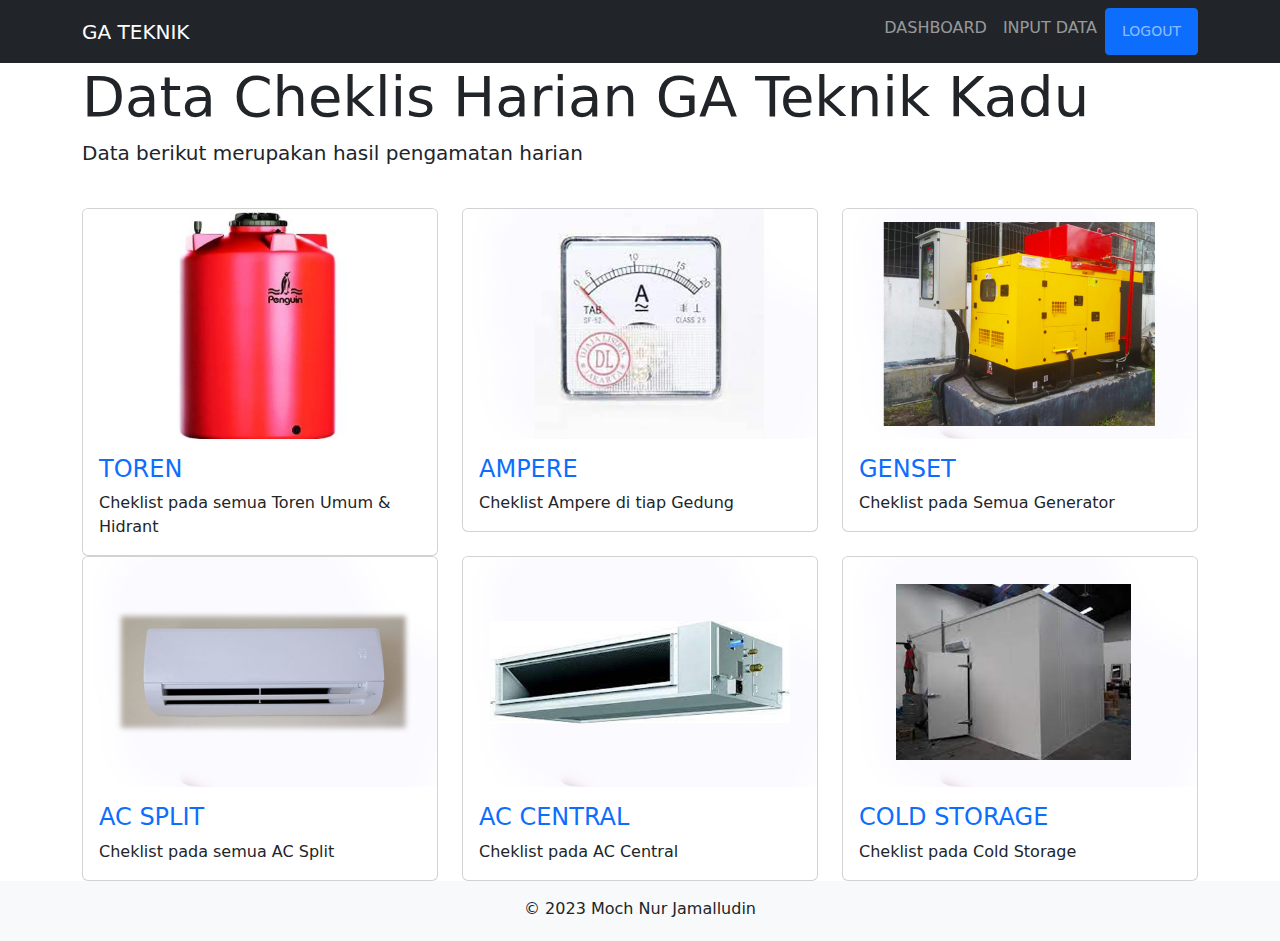
<file: index.html>
<!DOCTYPE html>
<html lang="en">
<head>
  <meta charset="UTF-8">
  <meta name="viewport" content="width=device-width, initial-scale=1.0">
  <meta http-equiv="X-UA-Compatible" content="ie=edge">
  <title>GA TEKNIK</title>
  <!-- Bootstrap CSS -->
  <link rel="stylesheet" href="https://cdn.jsdelivr.net/npm/bootstrap@5.0.0/dist/css/bootstrap.min.css">
  <link rel="stylesheet" href="styles/style.css">
</head>
<body>

  <!-- Navbar -->
  <nav class="navbar navbar-expand-lg navbar-dark bg-dark">
    <div class="container">
      <a class="navbar-brand" href="#">GA TEKNIK</a>
      <button class="navbar-toggler" type="button" data-bs-toggle="collapse" data-bs-target="#navbarNav" aria-controls="navbarNav" aria-expanded="false" aria-label="Toggle navigation">
        <span class="navbar-toggler-icon"></span>
      </button>
      <div class="collapse navbar-collapse" id="navbarNav">
        <ul class="navbar-nav ms-auto">
          <li class="nav-item">
            <a class="nav-link" href="/dashboard.html">DASHBOARD</a>
          </li>
          <li class="nav-item">
            <a class="nav-link" href="/scr/f05f7315e36f103360ed293dab1de2f1.html">INPUT DATA</a>
          </li>
          <li class="nav-item btn btn-primary btn-sm">
            <a class="nav-link" href="#">LOGOUT</a>
          </li>

        </ul>
      </div>
    </div>
  </nav>

  <!-- Jumbotron -->
  <div class="jumbotron">
    <div class="container">
      <h1 class="display-4">Data Cheklis Harian GA Teknik Kadu</h1>
      <p class="lead">Data berikut merupakan hasil pengamatan harian</p>
    </div>
  </div>

  <!-- Content -->
  <div class="container pt-4">
		<div class="row">
			<div class="col-md-4">
				<div class="card">
					<img src="/images/toren.jpg" alt="Card Image" class="card-img-top">
					<div class="card-body">
            <a href="./scr/toren.html">
              <h4 class="card-title">TOREN</h4>
            </a>
						<p class="card-text">Cheklist pada semua Toren Umum & Hidrant</p>
					</div>
				</div>
			</div>
			<div class="col-md-4">
				<div class="card">
					<img src="/images/ampere.jpg" alt="Card Image" class="card-img-top">
					<div class="card-body">
            <a href="/src/listrik.html">
              <h4 class="card-title">AMPERE</h4>
            </a>
						<p class="card-text">Cheklist Ampere di tiap Gedung</p>
					</div>
				</div>
			</div>
			<div class="col-md-4">
				<div class="card">
					<img src="/images/genset.jpg" alt="Card Image" class="card-img-top">
					<div class="card-body">
            <a href="/src/genset.html">
              <h4 class="card-title">GENSET</h4>
            </a>
						<p class="card-text">Cheklist pada Semua Generator</p>
					</div>
				</div>
			</div>
			<div class="col-md-4">
				<div class="card">
					<img src="/images/split.jpg" alt="Card Image" class="card-img-top">
					<div class="card-body">
            <a href="/src/acsplit.html">
              <h4 class="card-title">AC SPLIT</h4>
            </a>
              <p class="card-text">Cheklist pada semua AC Split</p>
					</div>
				</div>
			</div>
			<div class="col-md-4">
				<div class="card">
					<img src="/images/central.jpg" alt="Card Image" class="card-img-top">
					<div class="card-body">
            <a href="/src/accentral.html">
              <h4 class="card-title">AC CENTRAL</h4>
            </a>
						<p class="card-text">Cheklist pada AC Central</p>
					</div>
				</div>
			</div>
			<div class="col-md-4">
				<div class="card">
					<img src="/images/coldroom.jpg" alt="Card Image" class="card-img-top">
					<div class="card-body">
            <a href="/src/coldroom.html">
              <h4 class="card-title">COLD STORAGE</h4>
            </a>
						<p class="card-text">Cheklist pada Cold Storage</p>
					</div>
				</div>
			</div>
    </div>
  </div>
  

  <!-- Footer -->
  <footer class="bg-light py-3">
    <div class="container">
      <p class="text-center">© 2023 Moch Nur Jamalludin</p>
    </div>
  </footer>

  <!-- Bootstrap JavaScript -->
  <script src="https://cdn.jsdelivr.net/npm/bootstrap@5.0.0/dist/js/bootstrap.bundle.min.js"></script>
</body>
</html>
</file>
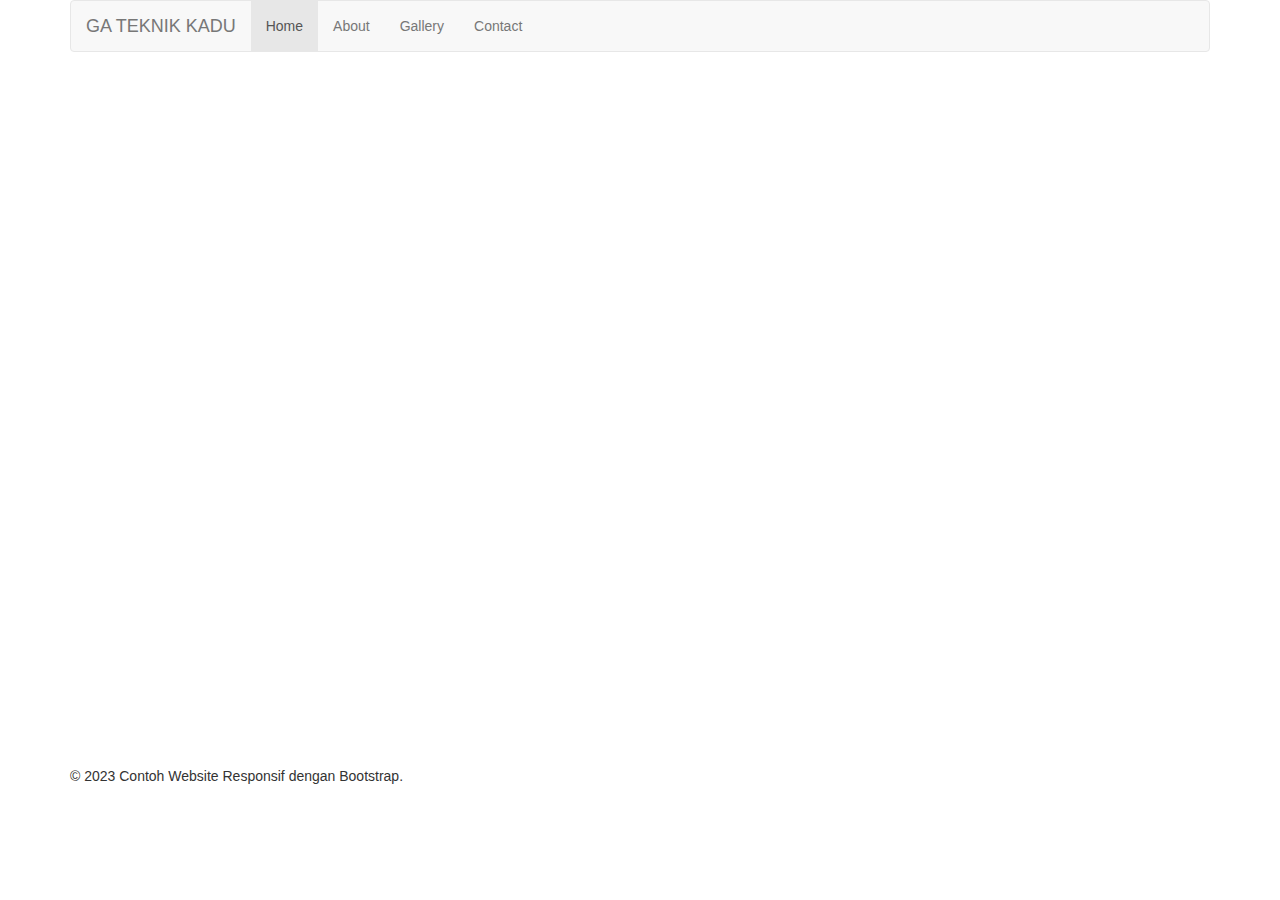
<file: index3.html>
<!DOCTYPE html>
<html>
<head>
	<title>GA TEKNIK KADU</title>
	<meta name="viewport" content="width=device-width, initial-scale=1">
	<link rel="stylesheet" href="https://maxcdn.bootstrapcdn.com/bootstrap/3.4.1/css/bootstrap.min.css">
	<script src="https://ajax.googleapis.com/ajax/libs/jquery/3.5.1/jquery.min.js"></script>
	<script src="https://maxcdn.bootstrapcdn.com/bootstrap/3.4.1/js/bootstrap.min.js"></script>
</head>
<body>

<div class="container">
	<header>
		<nav class="navbar navbar-default">
			<div class="container-fluid">
				<div class="navbar-header">
					<button type="button" class="navbar-toggle" data-toggle="collapse" data-target="#myNavbar">
						<span class="icon-bar"></span>
						<span class="icon-bar"></span>
						<span class="icon-bar"></span>
					</button>
					<a class="navbar-brand" href="#">GA TEKNIK KADU</a>
				</div>
				<div class="collapse navbar-collapse" id="myNavbar">
					<ul class="nav navbar-nav">
						<li class="active"><a href="#">Home</a></li>
						<li><a href="#">About</a></li>
						<li><a href="#">Gallery</a></li>
						<li><a href="#">Contact</a></li>
					</ul>
				</div>
			</div>
		</nav>
	</header>
	<section>
		<iframe src="https://docs.google.com/forms/d/e/1FAIpQLSc6wKoTijIlA7viEe6SxL39eCtLaOfxTEC5Z0ZMMB_gBvljVg/viewform?embedded=true" width="640" height="689" frameborder="0" marginheight="0" marginwidth="0">Memuat…</iframe>
	</section>



	<footer>
		<p>&copy; 2023 Contoh Website Responsif dengan Bootstrap.</p>
	</footer>
</div>

</body>
</html>
</file>
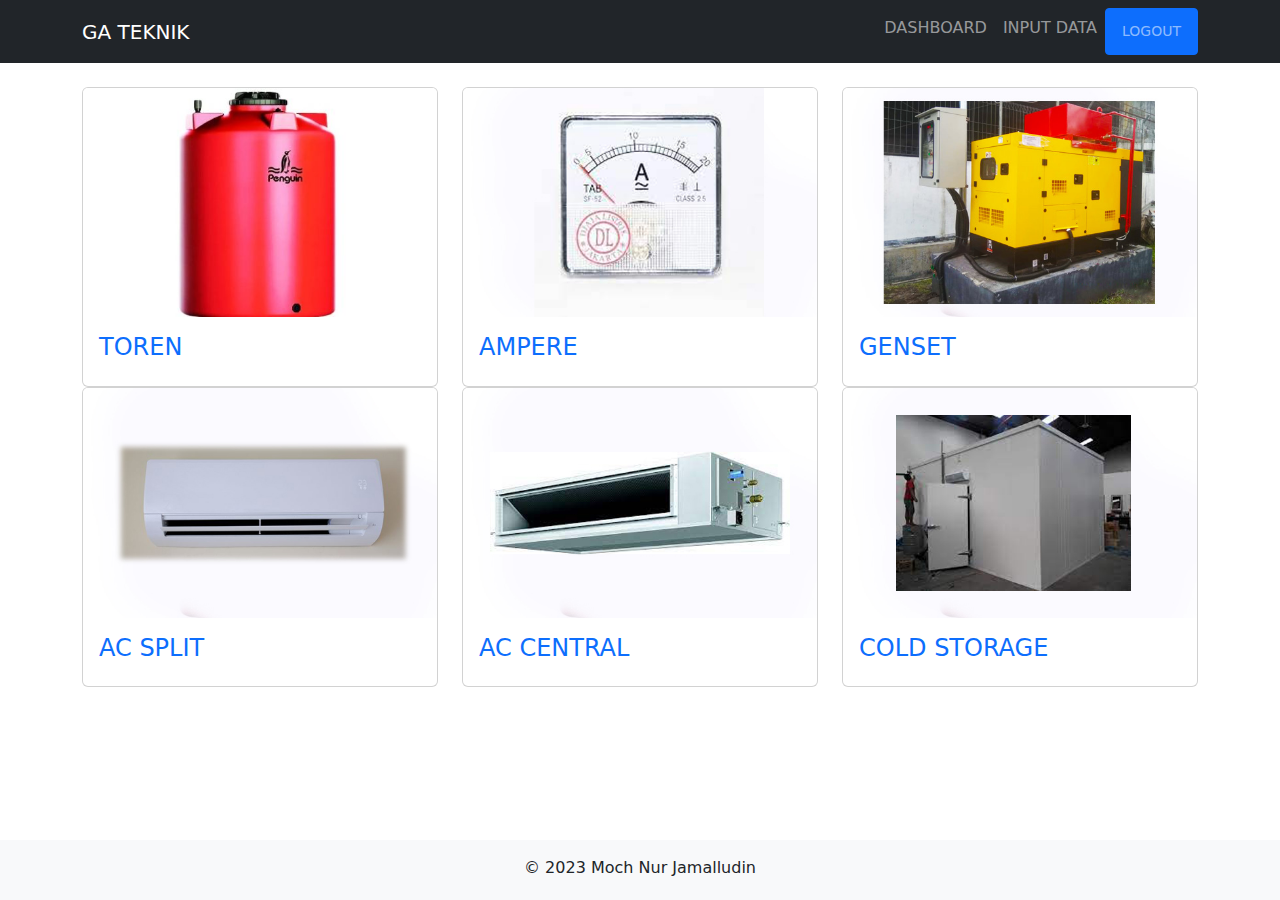
<file: scr/f05f7315e36f103360ed293dab1de2f1.html>
<!DOCTYPE html>
<html lang="en">
<head>
  <meta charset="UTF-8">
  <meta name="viewport" content="width=device-width, initial-scale=1.0">
  <meta http-equiv="X-UA-Compatible" content="ie=edge">
  <title>GA TEKNIK</title>
  <!-- Bootstrap CSS -->
  <link rel="stylesheet" href="https://cdn.jsdelivr.net/npm/bootstrap@5.0.0/dist/css/bootstrap.min.css">
  <link rel="stylesheet" href="../styles/style.css">
</head>
<body>
  <!-- Navbar -->
  <nav class="navbar navbar-expand-lg navbar-dark bg-dark">
    <div class="container">
      <a class="navbar-brand" href="#">GA TEKNIK</a>
      <button class="navbar-toggler" type="button" data-bs-toggle="collapse" data-bs-target="#navbarNav" aria-controls="navbarNav" aria-expanded="false" aria-label="Toggle navigation">
        <span class="navbar-toggler-icon"></span>
      </button>
      <div class="collapse navbar-collapse" id="navbarNav">
        <ul class="navbar-nav ms-auto">
          <li class="nav-item">
            <a class="nav-link" href="../index2.html">DASHBOARD</a>
          </li>
          <li class="nav-item">
            <a class="nav-link" href="/scr/f05f7315e36f103360ed293dab1de2f1.html">INPUT DATA</a>
          </li>
          <li class="nav-item btn btn-primary btn-sm">
            <a class="nav-link" href="#">LOGOUT</a>
          </li>

        </ul>
      </div>
    </div>
  </nav>
<!-- Content -->
  <div class="container pt-4">
		<div class="row">
			<div class="col-md-4">
				<div class="card">
					<img src="/images/toren.jpg" alt="Card Image" class="card-img-top">
					<div class="card-body">
            <a href="../scr/cb4bfab9a123767982db603607fdd38c.html">
              <h4 class="card-title">TOREN</h4>
            </a>
					</div>
				</div>
			</div>
			<div class="col-md-4">
				<div class="card">
					<img src="/images/ampere.jpg" alt="Card Image" class="card-img-top">
					<div class="card-body">
            <a href="../scr/129e66039d225832d4bce70c63f9c693.html">
              <h4 class="card-title">AMPERE</h4>
            </a>
					</div>
				</div>
			</div>
			<div class="col-md-4">
				<div class="card">
					<img src="/images/genset.jpg" alt="Card Image" class="card-img-top">
					<div class="card-body">
            <a href="../scr/82aecd891c48c569829a6619a6f29375.html">
              <h4 class="card-title">GENSET</h4>
            </a>
					</div>
				</div>
			</div>
			<div class="col-md-4">
				<div class="card">
					<img src="/images/split.jpg" alt="Card Image" class="card-img-top">
					<div class="card-body">
            <a href="../scr/2cc7d226580e8535c06bc66093db497c.html">
              <h4 class="card-title">AC SPLIT</h4>
            </a>
					</div>
				</div>
			</div>
			<div class="col-md-4">
				<div class="card">
					<img src="/images/central.jpg" alt="Card Image" class="card-img-top">
					<div class="card-body">
            <a href="../scr/5458fe714a2aa1304244e128f5ee2a72.html">
              <h4 class="card-title">AC CENTRAL</h4>
            </a>
					</div>
				</div>
			</div>
			<div class="col-md-4">
				<div class="card">
					<img src="/images/coldroom.jpg" alt="Card Image" class="card-img-top">
					<div class="card-body">
            <a href="../scr/0b08b4895625c8a5660385a2f4cbce89.html">
              <h4 class="card-title">COLD STORAGE</h4>
            </a>
					</div>
				</div>
			</div>
    </div>
  </div>      
  <!-- Footer -->
  <footer class="bg-light py-3">
    <div class="container">
      <p class="text-center">© 2023 Moch Nur Jamalludin</p>
    </div>
  </footer>

  <!-- Bootstrap JavaScript -->
  <script src="https://cdn.jsdelivr.net/npm/bootstrap@5.0.0/dist/js/bootstrap.bundle.min.js"></script>
</body>
</html>
</file>
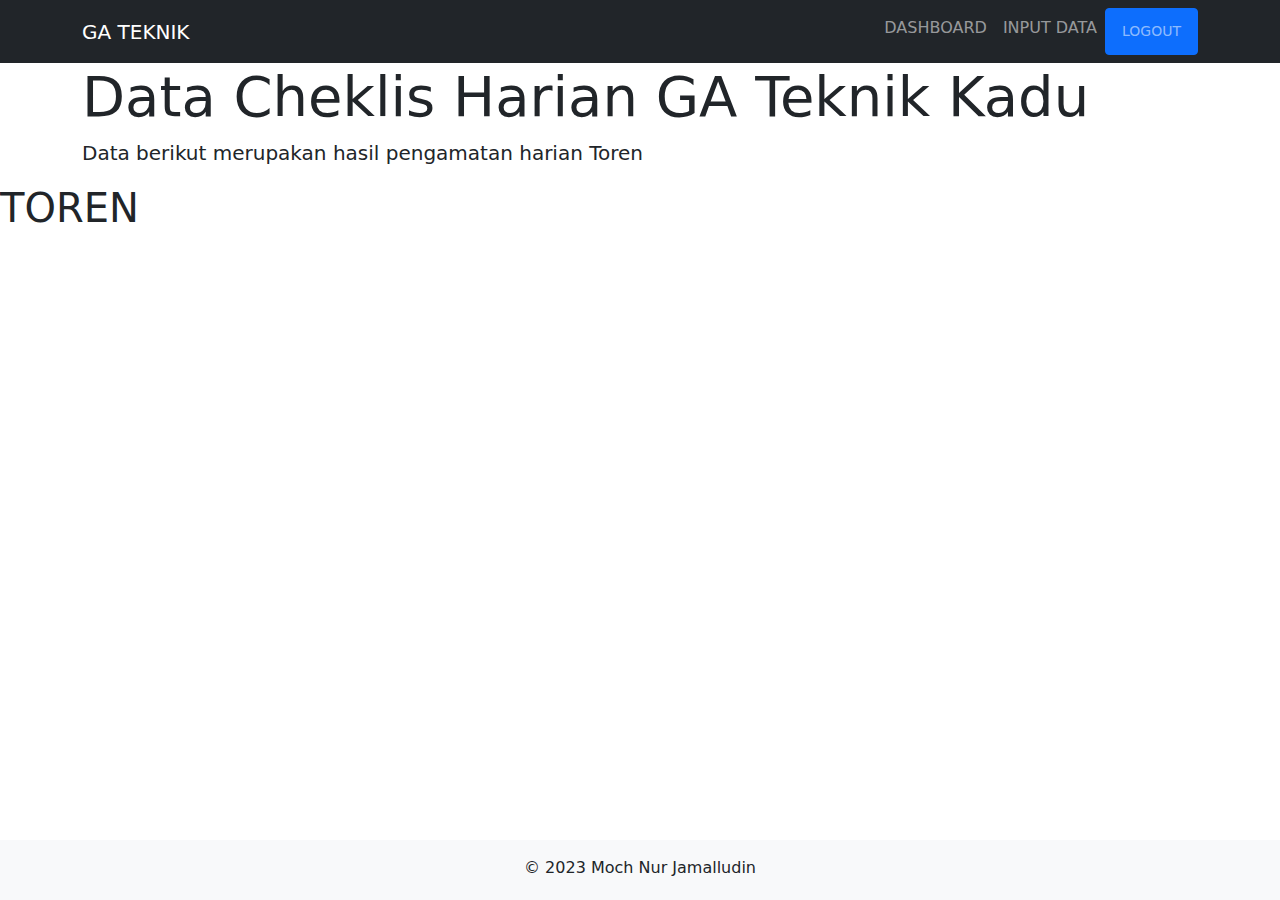
<file: scr/toren.html>
<!DOCTYPE html>
<html lang="en">
<head>
  <meta charset="UTF-8">
  <meta name="viewport" content="width=device-width, initial-scale=1.0">
  <meta http-equiv="X-UA-Compatible" content="ie=edge">
  <title>GA TEKNIK</title>
  <!-- Bootstrap CSS -->
  <link rel="stylesheet" href="https://cdn.jsdelivr.net/npm/bootstrap@5.0.0/dist/css/bootstrap.min.css">
  <link rel="stylesheet" href="../styles/style.css">
</head>
<body>

  <!-- Navbar -->
  <nav class="navbar navbar-expand-lg navbar-dark bg-dark">
    <div class="container">
      <a class="navbar-brand" href="#">GA TEKNIK</a>
      <button class="navbar-toggler" type="button" data-bs-toggle="collapse" data-bs-target="#navbarNav" aria-controls="navbarNav" aria-expanded="false" aria-label="Toggle navigation">
        <span class="navbar-toggler-icon"></span>
      </button>
      <div class="collapse navbar-collapse" id="navbarNav">
        <ul class="navbar-nav ms-auto">
          <li class="nav-item">
            <a class="nav-link" href="../index2.html">DASHBOARD</a>
          </li>
          <li class="nav-item">
            <a class="nav-link" href="/scr/f05f7315e36f103360ed293dab1de2f1.html">INPUT DATA</a>
          </li>
          <li class="nav-item btn btn-primary btn-sm">
            <a class="nav-link" href="#">LOGOUT</a>
          </li>

        </ul>
      </div>
    </div>
  </nav>

  <!-- Jumbotron -->
  <div class="jumbotron">
    <div class="container">
      <h1 class="display-4">Data Cheklis Harian GA Teknik Kadu</h1>
      <p class="lead">Data berikut merupakan hasil pengamatan harian Toren</p>
    </div>
  </div>

  <h1>TOREN</h1>
  

  <!-- Footer -->
  <footer class="bg-light py-3">
    <div class="container">
      <p class="text-center">© 2023 Moch Nur Jamalludin</p>
    </div>
  </footer>

  <!-- Bootstrap JavaScript -->
  <script src="https://cdn.jsdelivr.net/npm/bootstrap@5.0.0/dist/js/bootstrap.bundle.min.js"></script>
</body>
</html>
</file>
<file: styles/style.css>
html {
    position: relative;
    min-height: 100%;
  }
  body {
    margin-bottom: 60px;
  }
  footer {
    position: absolute;
    bottom: 0;
    width: 100%;
    height: 60px;
  }
  a {
    text-decoration: none;
  }
</file>
